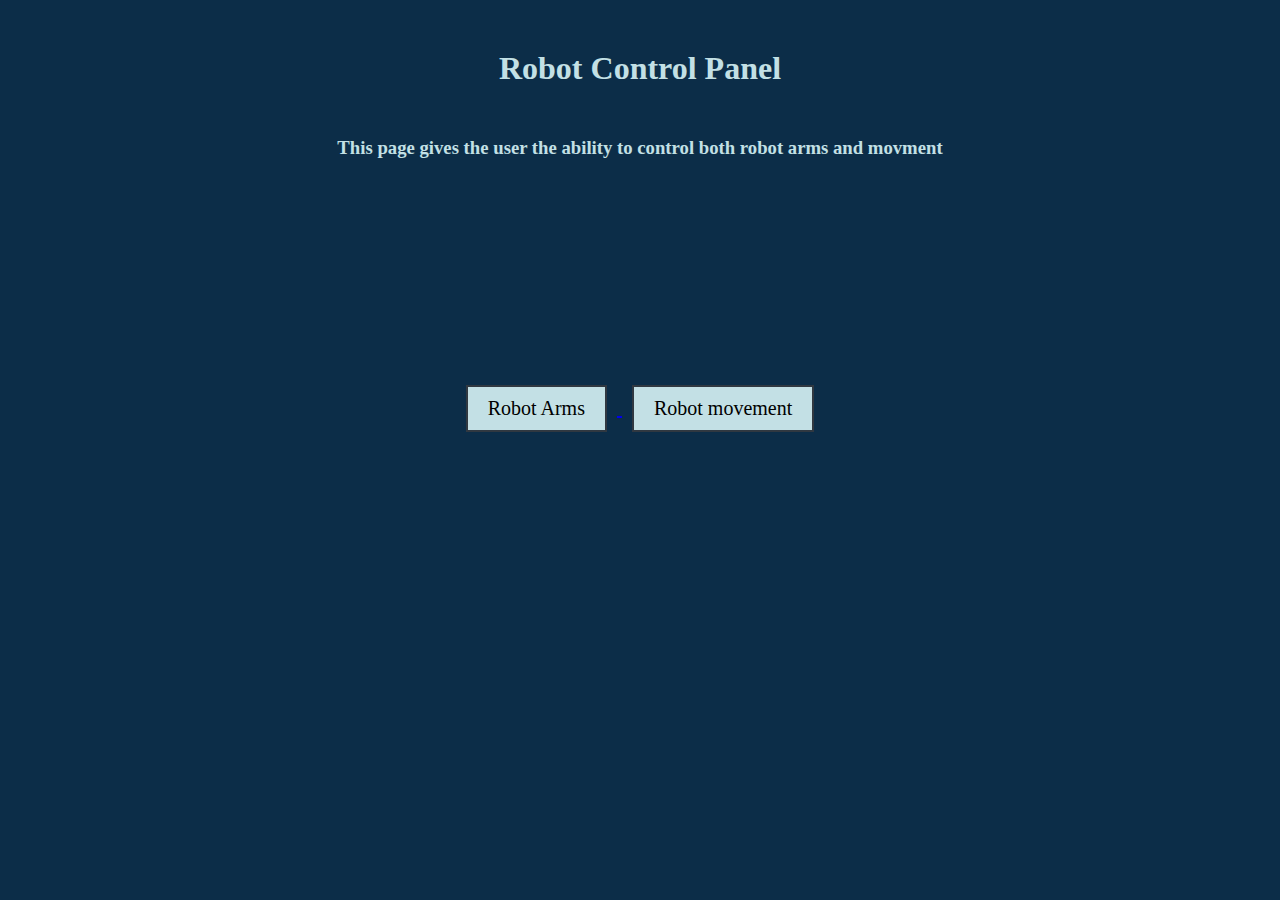
<file: index.html>
<!DOCTYPE html>

<html>
<head>
<link rel="Stylesheet" href="MainStyle.css">
<meta name="viewport" content="width=device-width, initial-scale=1.0">
<h1 style="text-align: center; margin-top : 50px; color: #C3E0E5 ">  Robot Control Panel </h1> 
<h3 style="text-align: center; margin-top : 50px; color: #C3E0E5 ">  This page gives the user the ability to control both robot arms and movment </h3>
</head>
<body>
<div class="Container" >
 <a href="Robot Arms.html"> <button class="B">Robot Arms</button>  </a>   
<a href="RobotMov.html"> <button class="B">Robot movement</button> </a>
</div>

<script>
    window.watsonAssistantChatOptions = {
        integrationID: "7da9a887-c74c-400d-9eee-e7d3273a46c9", // The ID of this integration.
        region: "eu-gb", // The region your integration is hosted in.
        serviceInstanceID: "7ce0518e-78d0-4584-8c00-594ace1bf851", // The ID of your service instance.
        onLoad: function(instance) { instance.render(); }
      };
    setTimeout(function(){
      const t=document.createElement('script');
      t.src="https://web-chat.global.assistant.watson.appdomain.cloud/loadWatsonAssistantChat.js";
      document.head.appendChild(t);
    });
  </script>
</body>


</html>
</file>
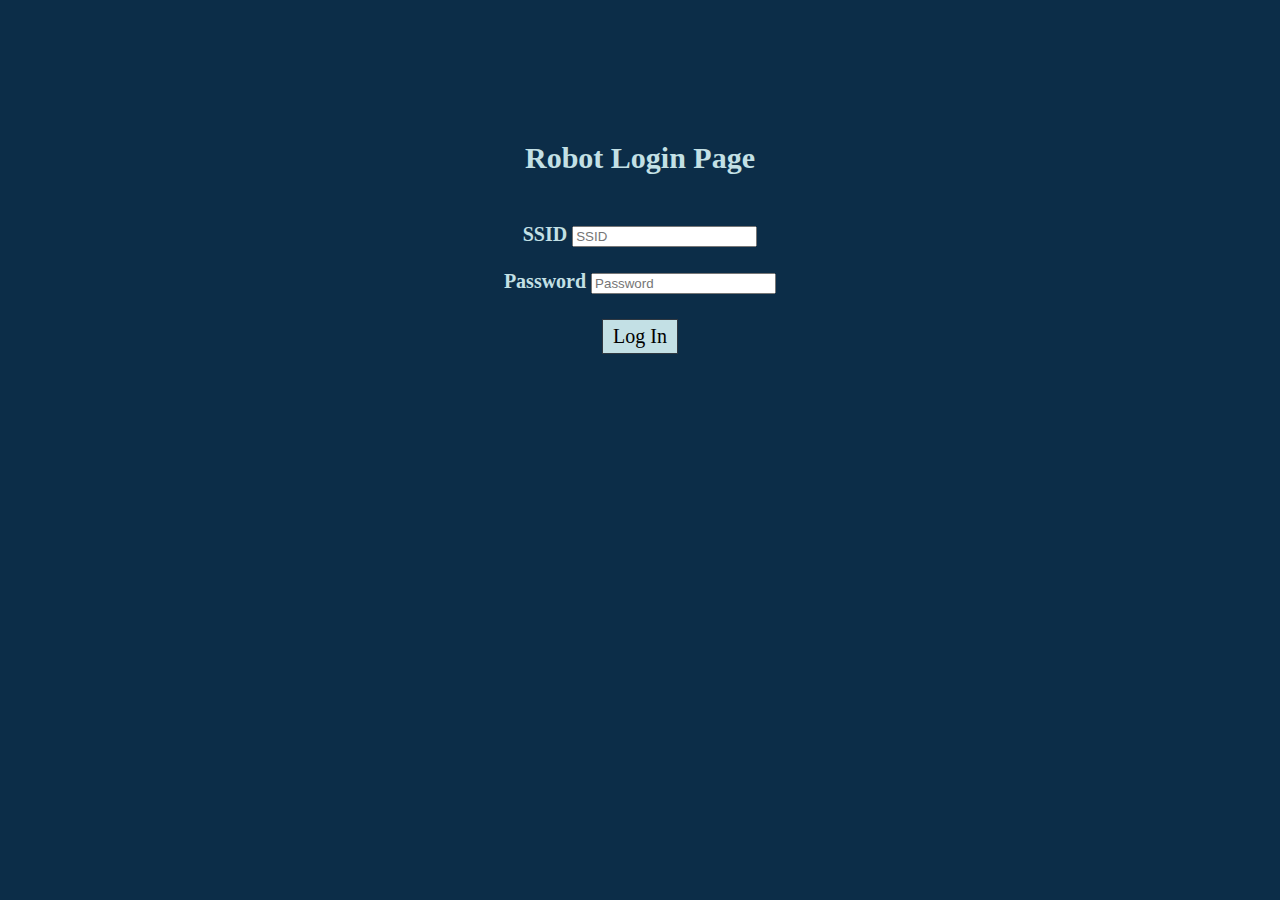
<file: Login Page.html>
<!DOCTYPE html>    
<html>    
<head>     
    <meta name="viewport" content="width=device-width, initial-scale=1.0">
    <link rel="stylesheet" href="CSSLogin.css">  
</head>    
<body>     
    <div class="login">    
    <form id="login" method="get" action="login.php">    
        <h2>Robot Login Page</h2><br>   
        <label><b>SSID</b></label>    
        <input type="text" name="Uname" id="Uname" placeholder="SSID">    
        <br><br>    
        <label><b>Password</b></label>    
        <input type="Password" name="Pass" id="Pass" placeholder="Password">    
        <br><br>    
        <a href="Project 2/index.html"> <input type="button" class="BH" name="log" id="log" value="Log In"> </a>   
        <br><br>    

    </form>     
</div>    
</body>    
</html>
</file>
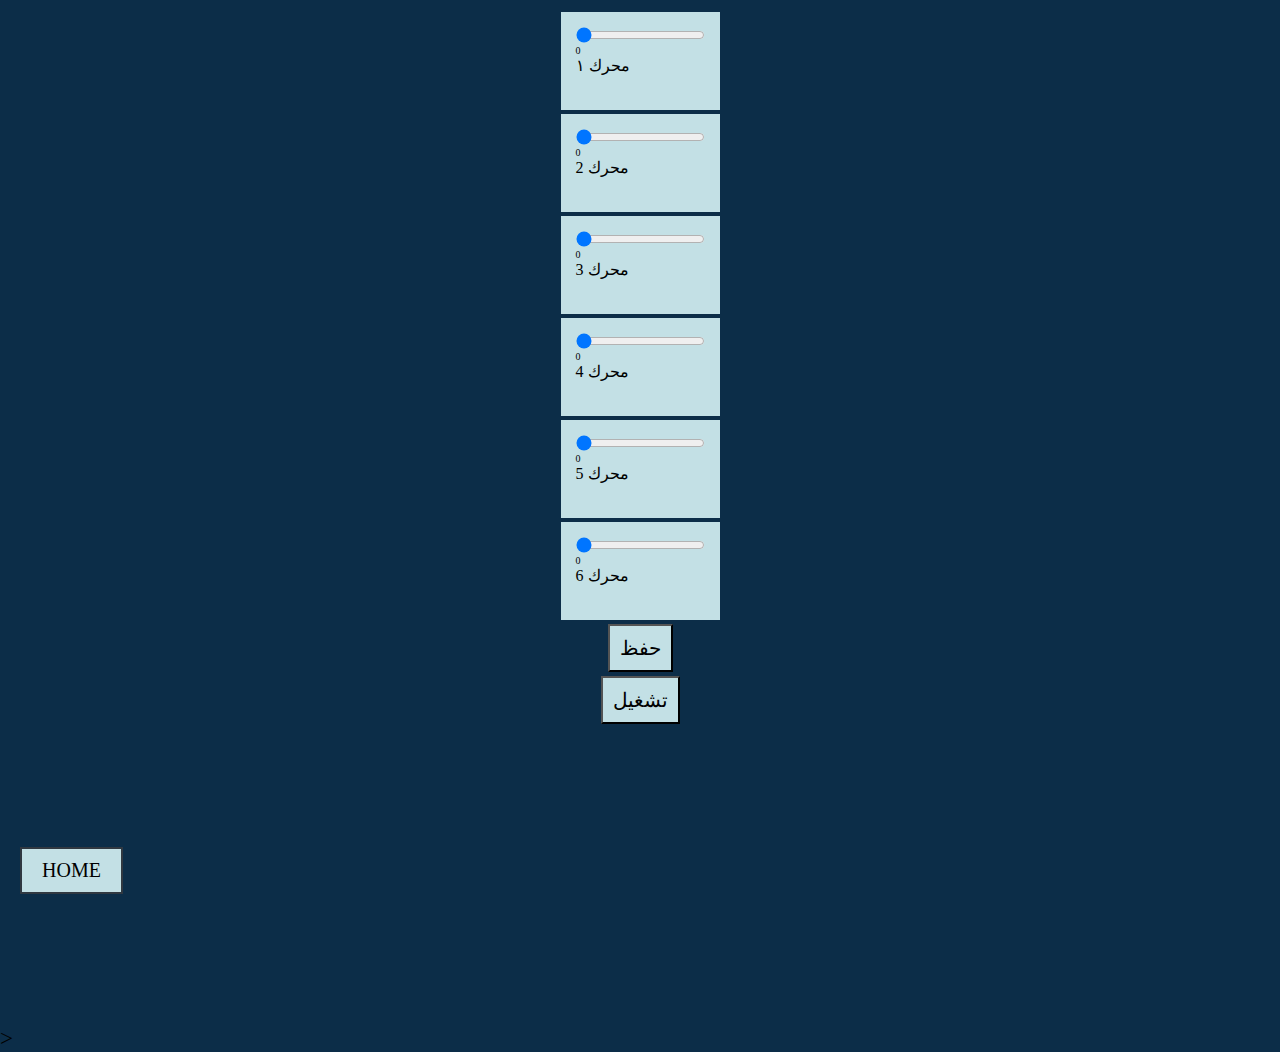
<file: Robot Arms.html>
<!DOCTYPE html>
<html>
    <head>
     <meta name="viewport" content="width=device-width, initial-scale=1.0">    
    <link rel="Stylesheet" href="RobotArmsStyle.css">
    </head>
<body>

    <div margin: auto; class="container">
    <div   class="item slider0" >
      <input type="range" min="0" max= "180" value="0" 
     oninput="rangeValue.innerText = this.value" name ="S1" >
     <p id="rangeValue">0</p>
     <p  class="ingain">محرك ١</p> 
    
    </div>
    
    <div class="item slider1">
      <input type="range" min="0" max= "180" value="0" 
     oninput="rangeValue1.innerText = this.value" name ="S2">
     <p id="rangeValue1">0</p>
     <p  class="ingain">محرك 2</p> 
    </div>
    
    
    <div class="item slider2">
    
      <input type="range" min="0" max= "180" value="0" 
     oninput="rangeValue2.innerText = this.value"name ="S3">
     <p id="rangeValue2">0</p>
     <p  class="ingain">محرك 3</p> 
    </div>
    
    
    <div class="item slider3">
      <input type="range" min="0" max= "180" value="0" 
     oninput="rangeValue3.innerText = this.value" name ="S4">
     <p id="rangeValue3">0</p>
     <p  class="ingain">محرك 4</p> 
    </div>
    
    <div class="item slider4">
      <input type="range" min="0" max= "180" value="0" 
     oninput="rangeValue4.innerText = this.value" name ="S5">
     <p id="rangeValue4">0</p>
     <p  class="ingain">محرك 5</p> 
    </div> 
       
    <div class="item slider5">
      <input type="range" min="0" max= "180" value="0" 
     oninput="rangeValue5.innerText = this.value" name ="S6">
     <p id="rangeValue5">0</p>
     <p  class="ingain">محرك 6</p> 
    </div> 



    <button type="button" class="item Button1">
      حفظ 
      
      </button>
      
      <button type="button" class="item Button2">
      
      
      
          تشغيل 
      
      </button>
    
    </div> 
    <br> <a href="index.html"> <button class="BH" > HOME</button></a>> </br>   
  
    <script>
      window.watsonAssistantChatOptions = {
          integrationID: "7da9a887-c74c-400d-9eee-e7d3273a46c9", // The ID of this integration.
          region: "eu-gb", // The region your integration is hosted in.
          serviceInstanceID: "7ce0518e-78d0-4584-8c00-594ace1bf851", // The ID of your service instance.
          onLoad: function(instance) { instance.render(); }
        };
      setTimeout(function(){
        const t=document.createElement('script');
        t.src="https://web-chat.global.assistant.watson.appdomain.cloud/loadWatsonAssistantChat.js";
        document.head.appendChild(t);
      });
    </script>
    </body>

    </html>
</file>
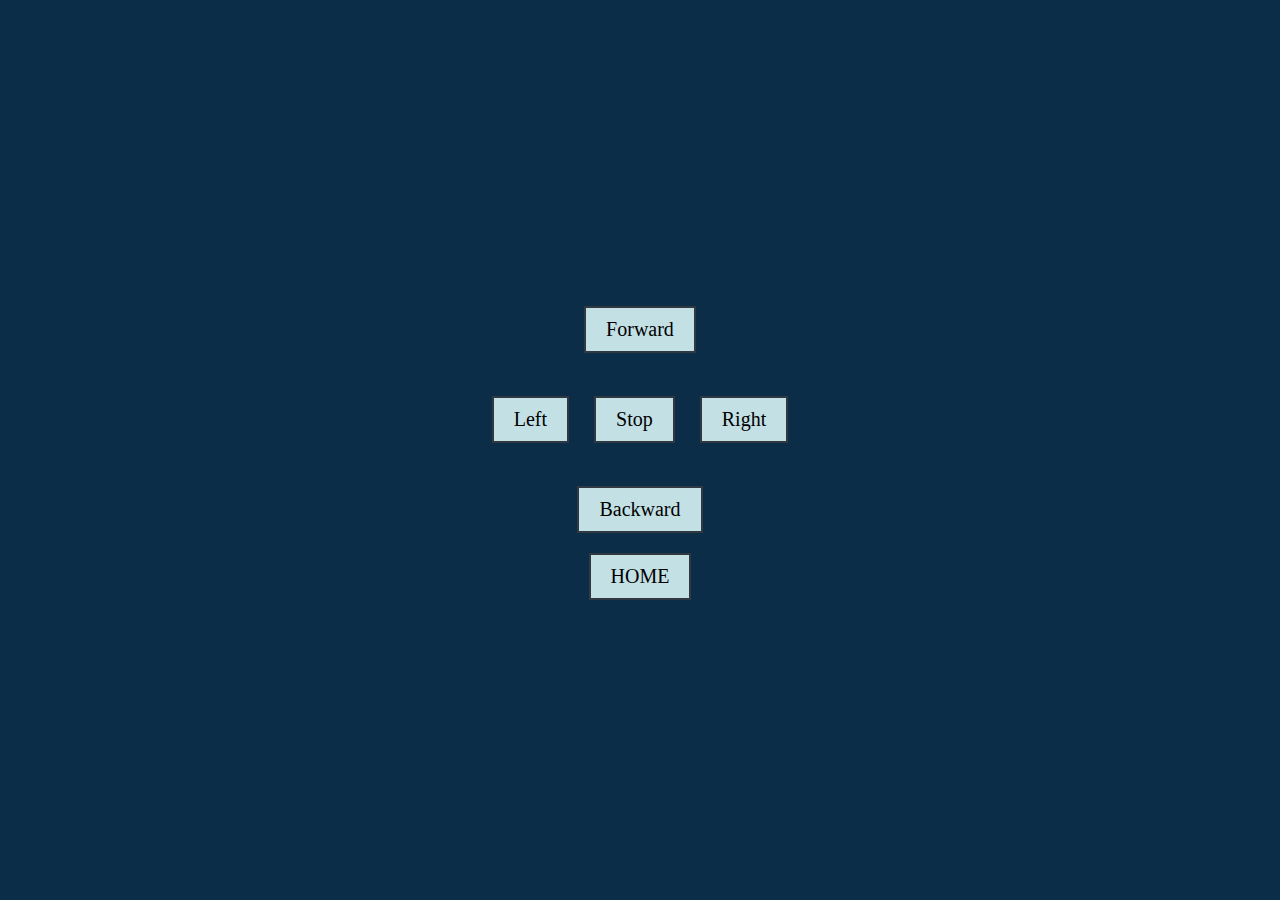
<file: RobotMov.html>
<!DOCTYPE html>
<html>
<head>
    <meta name="viewport" content="width=device-width, initial-scale=1.0">
    <link rel="stylesheet" href="RobotMovStyle.css">
</head>

<body>
    <div class="container">
      <button class="B">Forward</button> <br></br>
      <button class="B">Left</button>
      <button class="B">Stop</button>
      <button class="B">Right</button> <br></br>
      <button class="B">Backward</button>

      <br> <a href="index.html"> <button class="BH" > HOME</button> </a> </br>

    </div>
    <script>
      window.watsonAssistantChatOptions = {
          integrationID: "7da9a887-c74c-400d-9eee-e7d3273a46c9", // The ID of this integration.
          region: "eu-gb", // The region your integration is hosted in.
          serviceInstanceID: "7ce0518e-78d0-4584-8c00-594ace1bf851", // The ID of your service instance.
          onLoad: function(instance) { instance.render(); }
        };
      setTimeout(function(){
        const t=document.createElement('script');
        t.src="https://web-chat.global.assistant.watson.appdomain.cloud/loadWatsonAssistantChat.js";
        document.head.appendChild(t);
      });
    </script>
    </body>
</html>
</file>
<file: MainStyle.css>
body{
 margin: 0;
 padding: 0;
background: #0C2D48;
}

.Container {
  margin: auto;
  width: 500px ;
  border: none;
  color: #C3E0E5 ;
  padding: 16px 32px;
  text-align: center;
  font-size: 20px;
  margin-top : 200px;
  transition-duration: 0.4s;
  cursor: pointer;
}

.B{
font-size: 20px;
font-family: "montserrat";
margin: 10px;
padding: 10px 20px;
background-color: #C3E0E5; 
color: black; 
border: 2px solid #303841;
position: relative;
align-items: center;
}

.B:hover {
background-color: #41729F;
color: #F5F5F5  ;
  
}
</file>
<file: CSSLogin.css>
body{
 margin: 0;
padding: 0;
background-color: #0C2D48;

}





.login{
    margin: auto;
    width: 500px ;
    border: none;
    color: #C3E0E5 ;
    padding: 16px 32px;
    text-align: center;
    font-size: 20px;
    margin-top : 100px;
    transition-duration: 0.7s;
    font-size: 20px;
    font-family: "montserrat";
}

.BH{
    font-size: 20px;
    font-family: "montserrat";
    margin: 2px;
    padding: 5px 10px;
    background-color: #C3E0E5; 
    color: black; 
    border: 1px solid #303841;
}

.BH:hover {
  background-color: #41729F;
  color: #F5F5F5;
}
</file>
<file: RobotArmsStyle.css>
*{
	margin: 0;
	padding: 0;
	box-sizing: border-box;
}

html{
font-size: 62.5%;
}
body{
	background: #0C2D48
	;
	font-size: 23px;
}

.ingain{

	
	align-self: center ;
	margin-bottom: 2rem;
	font-size: 16px;
	
}


.container{
	display: flex;
	background-color: #0C2D48;
	padding: 10px;
	height: 1000px;
	flex-direction: column;
	align-items:center ;

	align-content: flex-start;
	
}

.item{
background-color: #C3E0E5;
padding: 15px;
margin: 2px;
color: #fff;
font-size: 40px;
color: black;
font-size: 10px;

align-self: center;

}

.Button1{
	background-color: #C3E0E5;
    font-size: 20px;
    padding: 10px;
	margin: 2px;
	
}

.Button2{
	background-color: #C3E0E5;
    font-size: 20px;
    padding: 10px;
	margin: 2px;
	


}
.BH{
    font-size: 20px;
  font-family: "montserrat";
    margin: 10px;
    padding: 10px 20px;
    background-color: #C3E0E5
; 
  color: black; 
  border: 2px solid #303841;
  position: fixed;
  bottom: -4px;
  left: 10px;
}

.BH:hover {
  background-color: #41729F

;
  color: #F5F5F5;
}
</file>
<file: RobotMovStyle.css>
body{
 margin: 0;
 padding: 0;
 background: #0C2D48;
}       
.container {
  margin: auto;
  width: 500px ;
  border: none;
  color: #C3E0E5 ;
  padding: 16px 32px;
  text-align: center;
  font-size: 20px;
  margin-top : 280px;
  transition-duration: 0.4s;
  cursor: pointer;
}

.B{
font-size: 20px;
font-family: "montserrat";
margin: 10px;
padding: 10px 20px;
background-color: #C3E0E5; 
color: black; 
border: 2px solid #303841;
position: relative;
align-items: center;
}

.B:hover {
background-color: #41729F;
color: #F5F5F5; 
}

.BH{
    font-size: 20px;
    font-family: "montserrat";
    margin: 10px;
    padding: 10px 20px;
    background-color: #C3E0E5; 
    color: black; 
    border: 2px solid #303841;
}

.BH:hover {
  background-color: #41729F;
  color: #F5F5F5;
}
</file>
